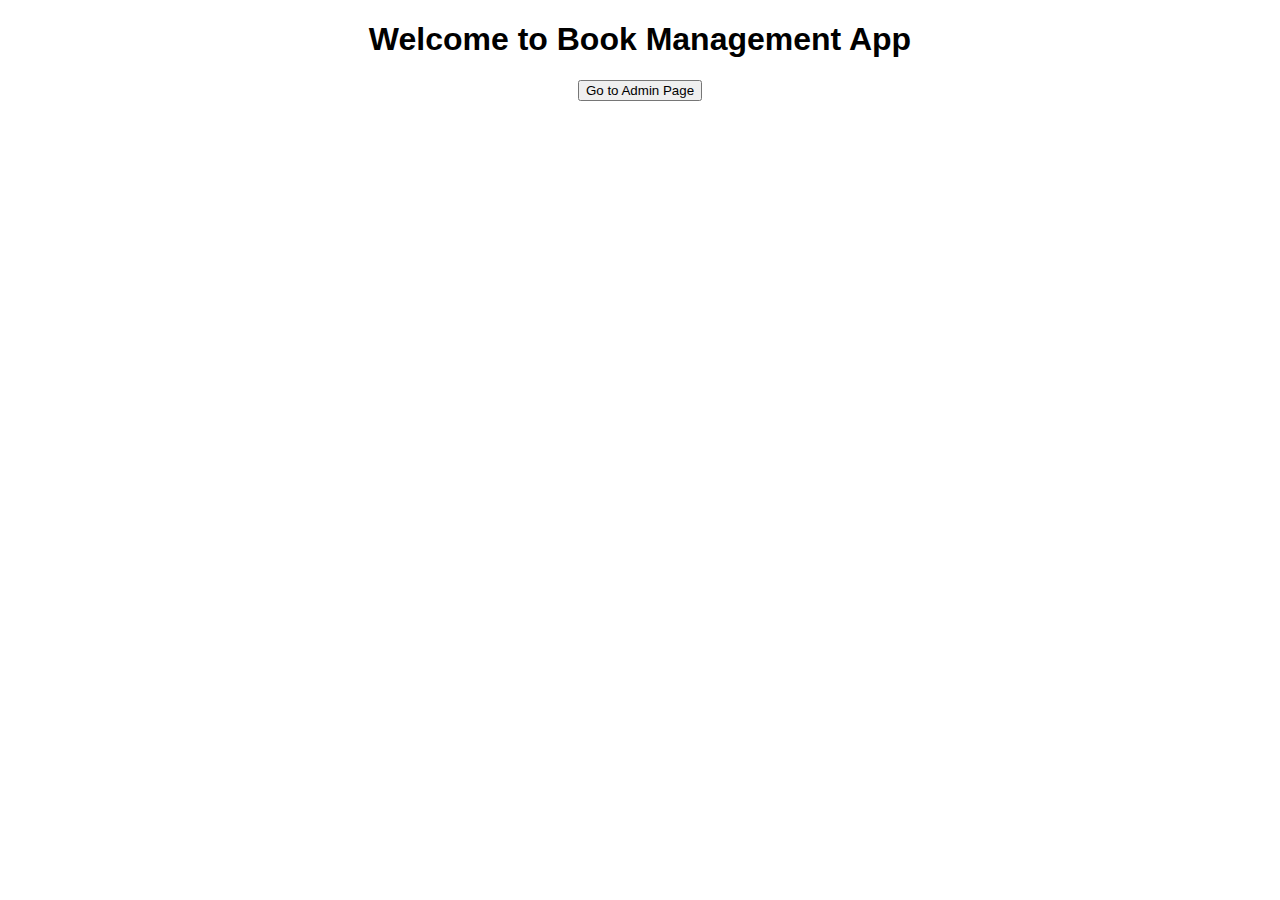
<file: index.html>
<!DOCTYPE html>
<html lang="en">
<head>
  <meta charset="UTF-8">
  <title>Book Management App</title>
  <link rel="stylesheet" href="style.css">
</head>
<body>
  <h1>Welcome to Book Management App</h1>
  <button onclick="window.location.href='admin.html'">Go to Admin Page</button>
</body>
</html>
</file>
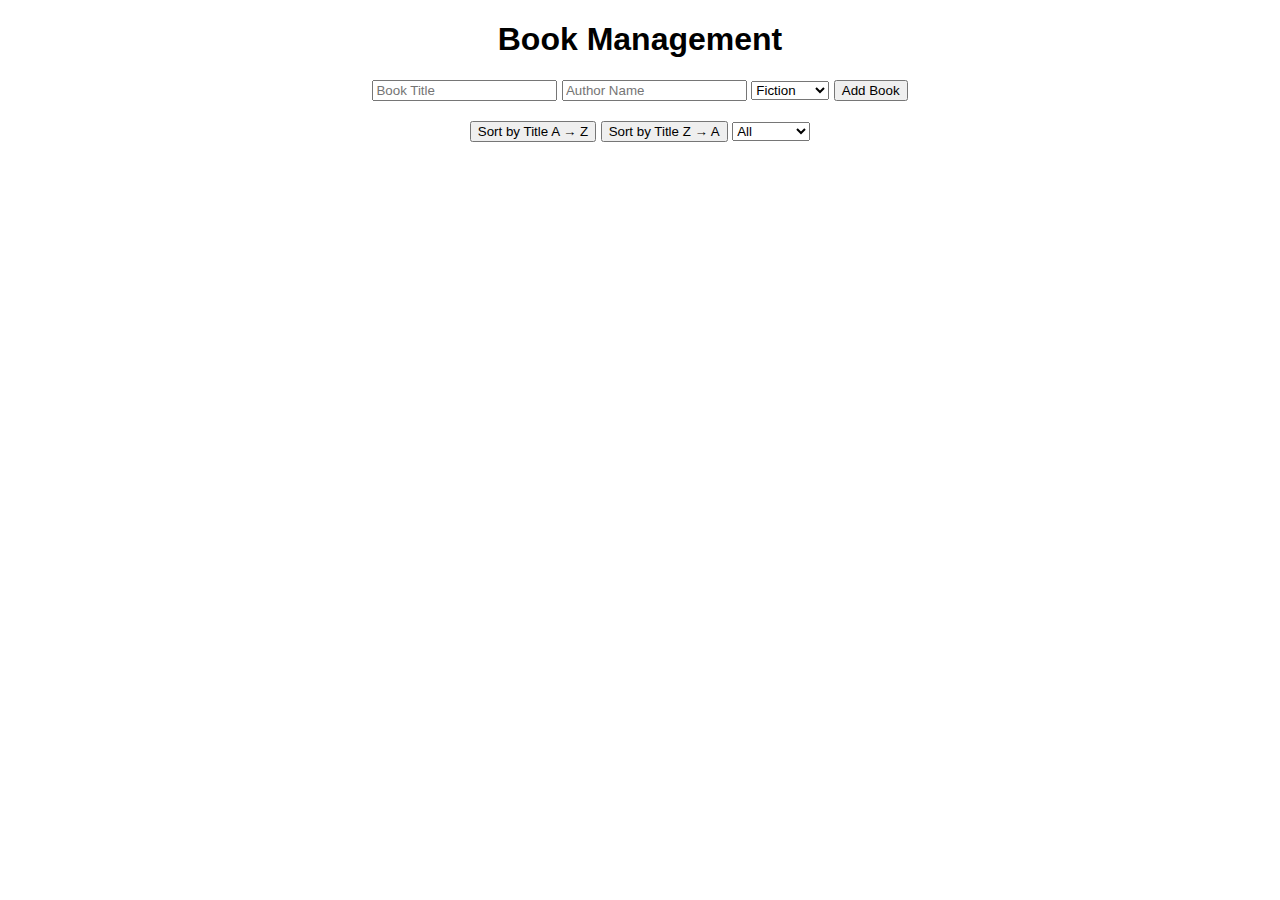
<file: admin.html>
<!DOCTYPE html>
<html lang="en">
<head>
  <meta charset="UTF-8">
  <title>Admin - Book Management</title>
  <link rel="stylesheet" href="style.css">
</head>
<body>
  <h1>Book Management</h1>

  <!-- Add Book Form -->
  <form id="bookForm">
    <input type="text" id="title" placeholder="Book Title" required>
    <input type="text" id="author" placeholder="Author Name" required>
    <select id="category">
      <option value="Fiction">Fiction</option>
      <option value="Comedy">Comedy</option>
      <option value="Technical">Technical</option>
    </select>
    <button type="submit">Add Book</button>
  </form>

  <!-- Sort Buttons -->
  <button id="sortAsc">Sort by Title A → Z</button>
  <button id="sortDesc">Sort by Title Z → A</button>

  <!-- Filter Dropdown -->
  <select id="filterCategory">
    <option value="All">All</option>
    <option value="Fiction">Fiction</option>
    <option value="Comedy">Comedy</option>
    <option value="Technical">Technical</option>
  </select>

  <!-- Books Display -->
  <div id="bookList" class="grid"></div>

  <script src="script.js"></script>
</body>
</html>
</file>
<file: style.css>
body {
  font-family: Arial, sans-serif;
  text-align: center;
  margin: 20px;
}

form, .grid {
  margin: 20px auto;
  max-width: 600px;
}

.grid {
  display: grid;
  grid-template-columns: repeat(auto-fill, minmax(200px, 1fr));
  gap: 15px;
}

.card {
  background: #fff;
  padding: 10px;
  box-shadow: 0 2px 6px rgba(0,0,0,0.2);
  border-radius: 5px;
}
.card img {
  width: 100%;
  height: 150px;
  object-fit: cover;
}
</file>
